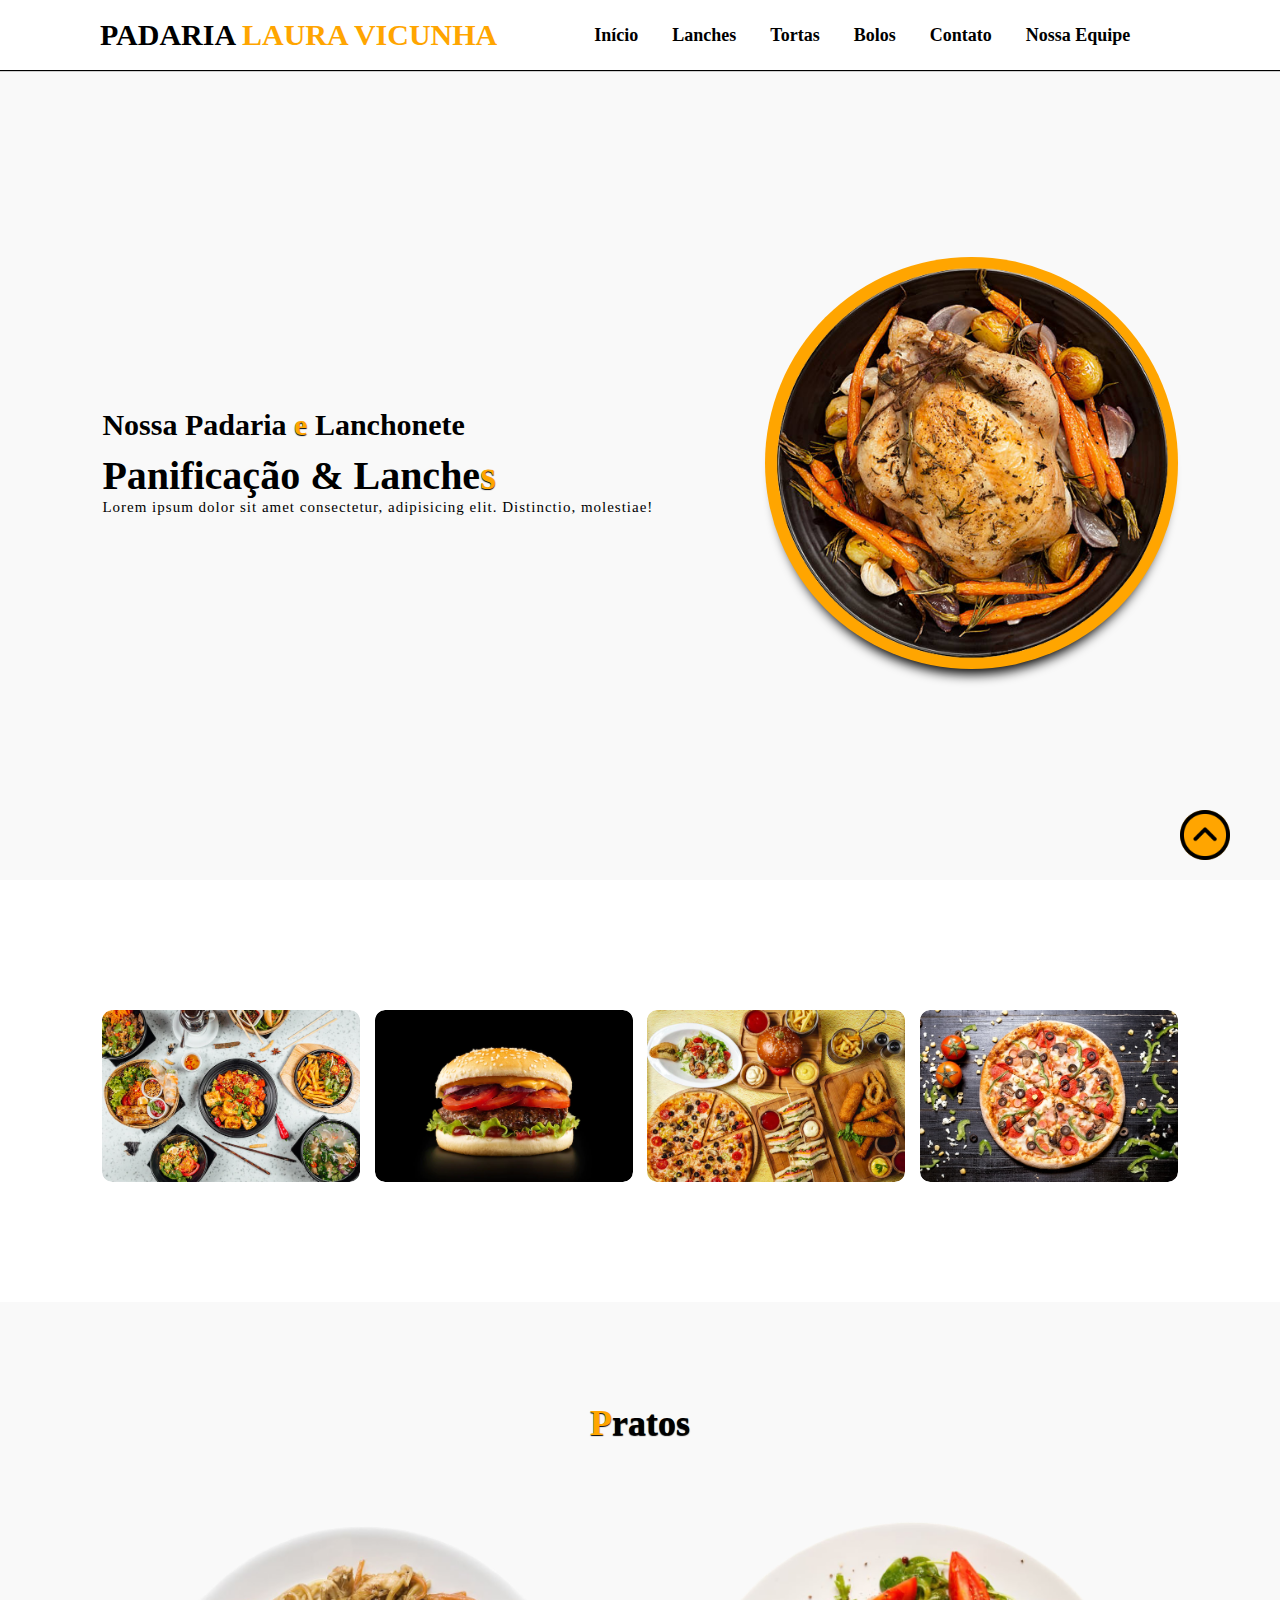
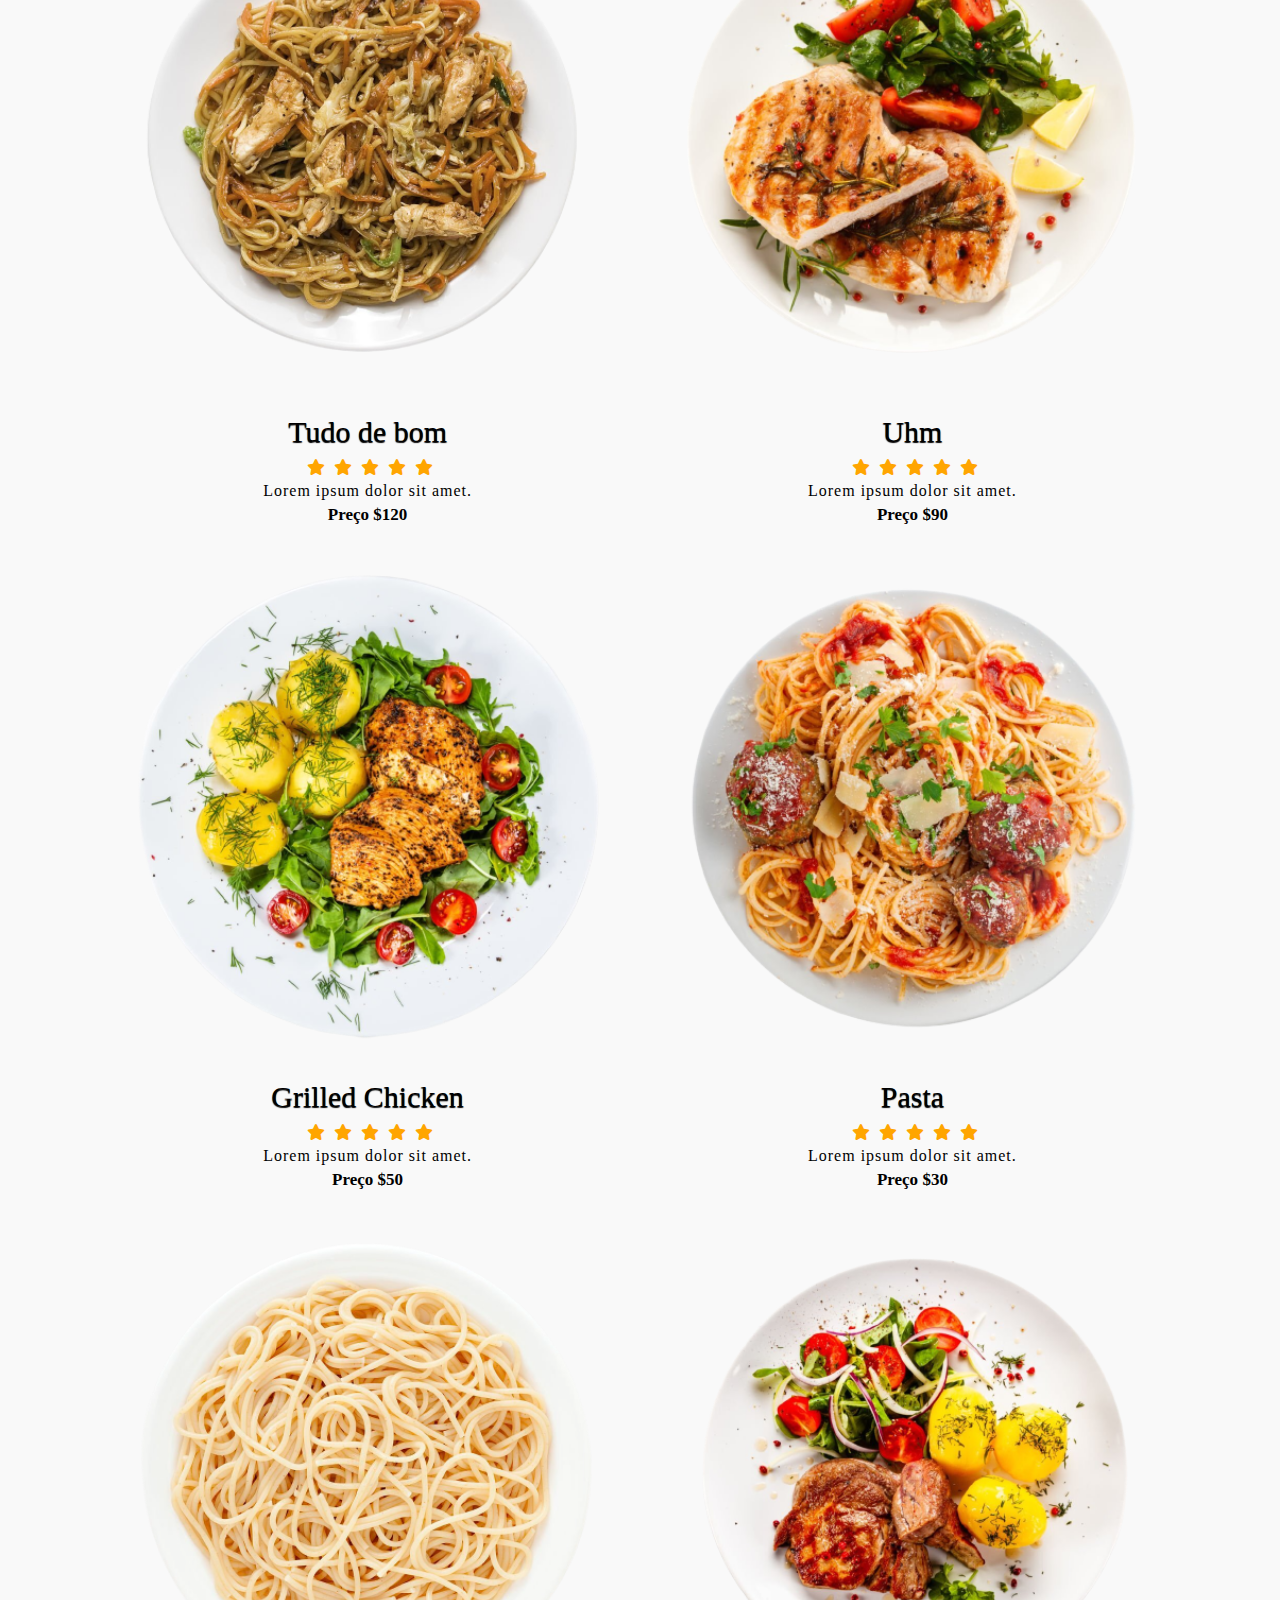
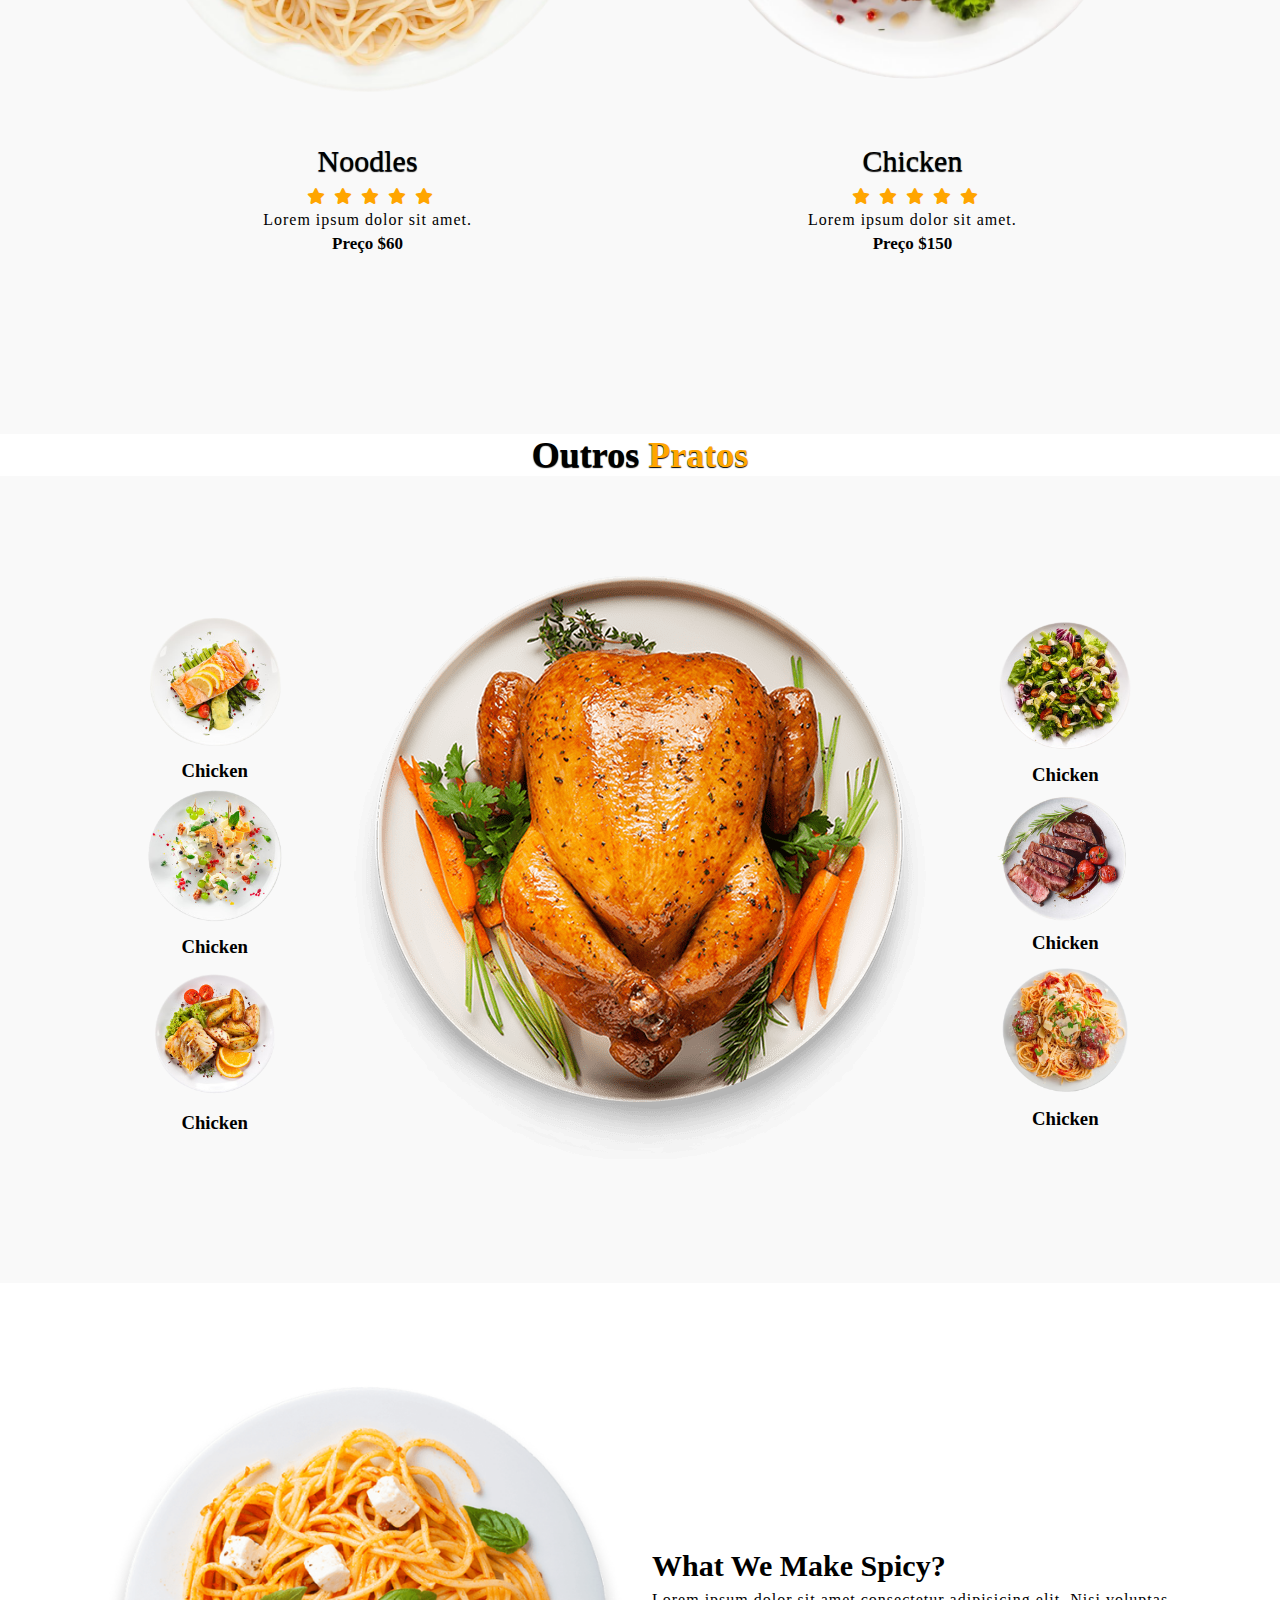
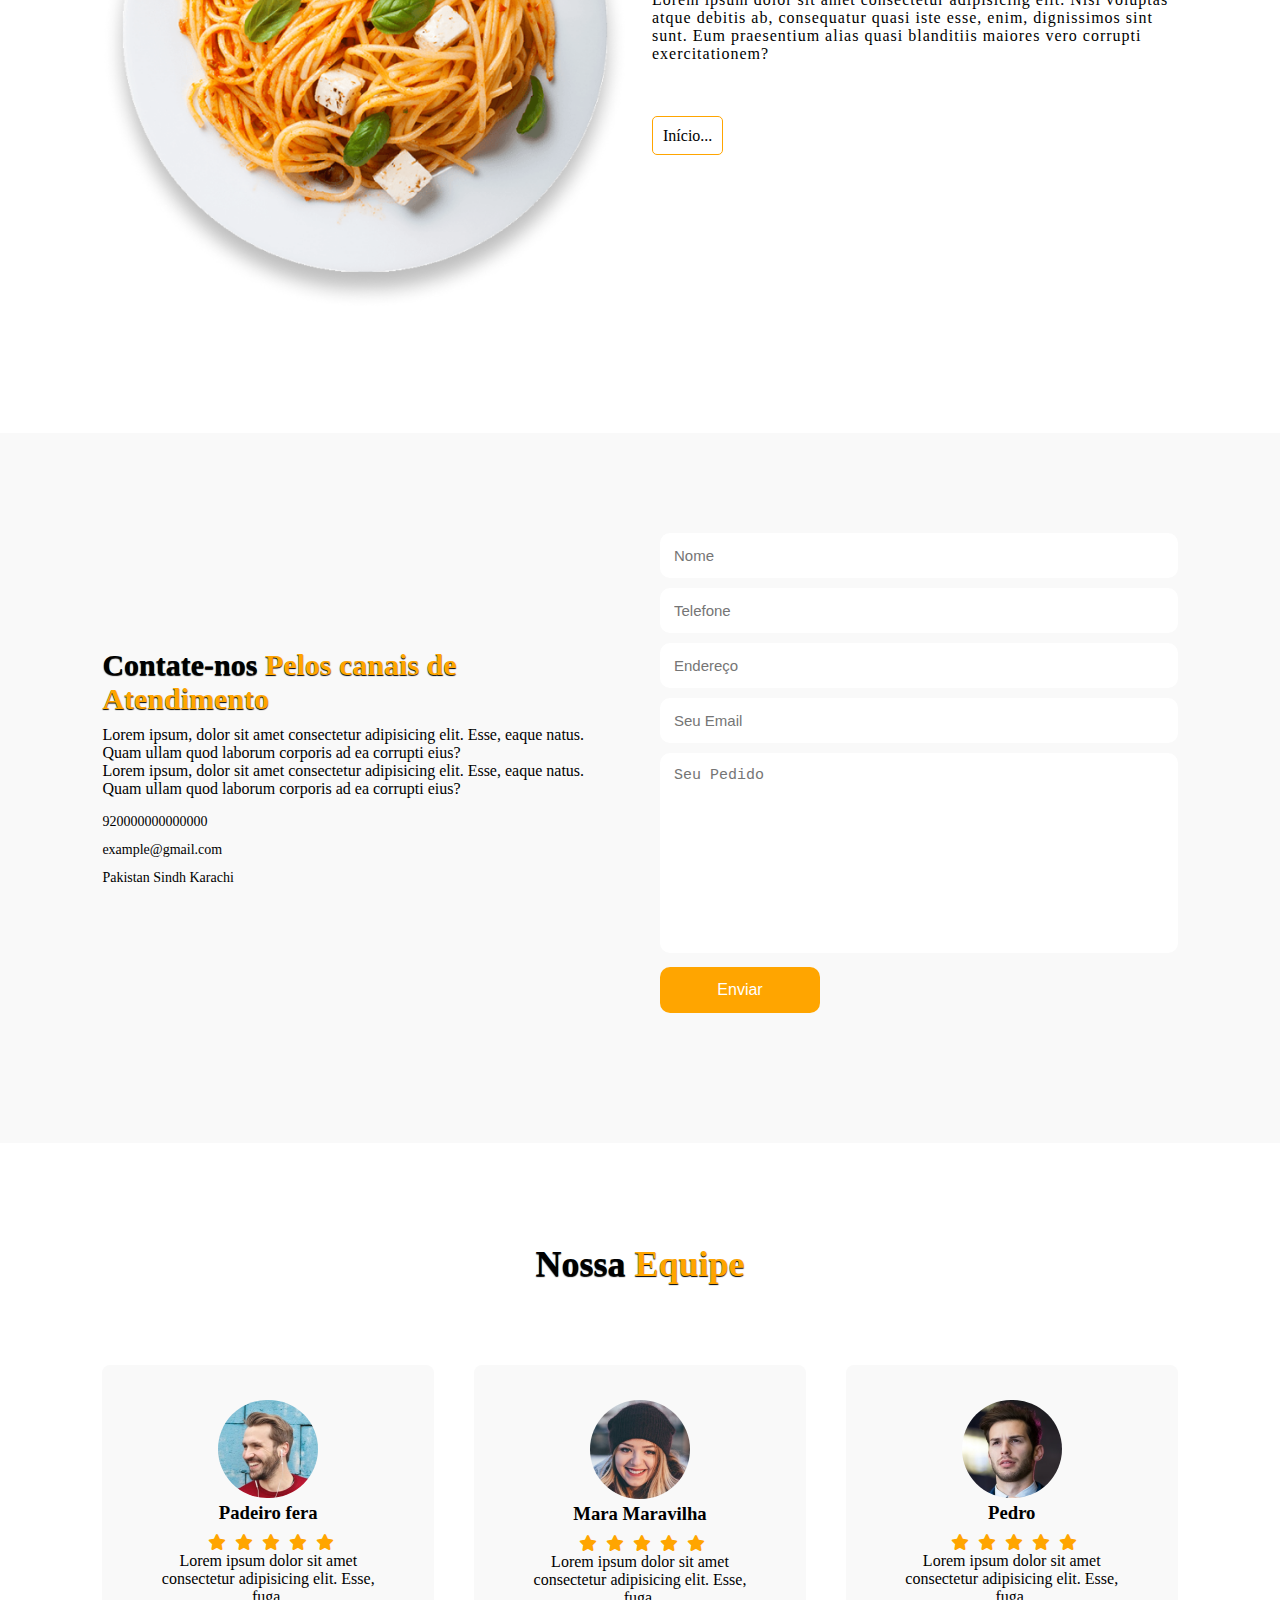
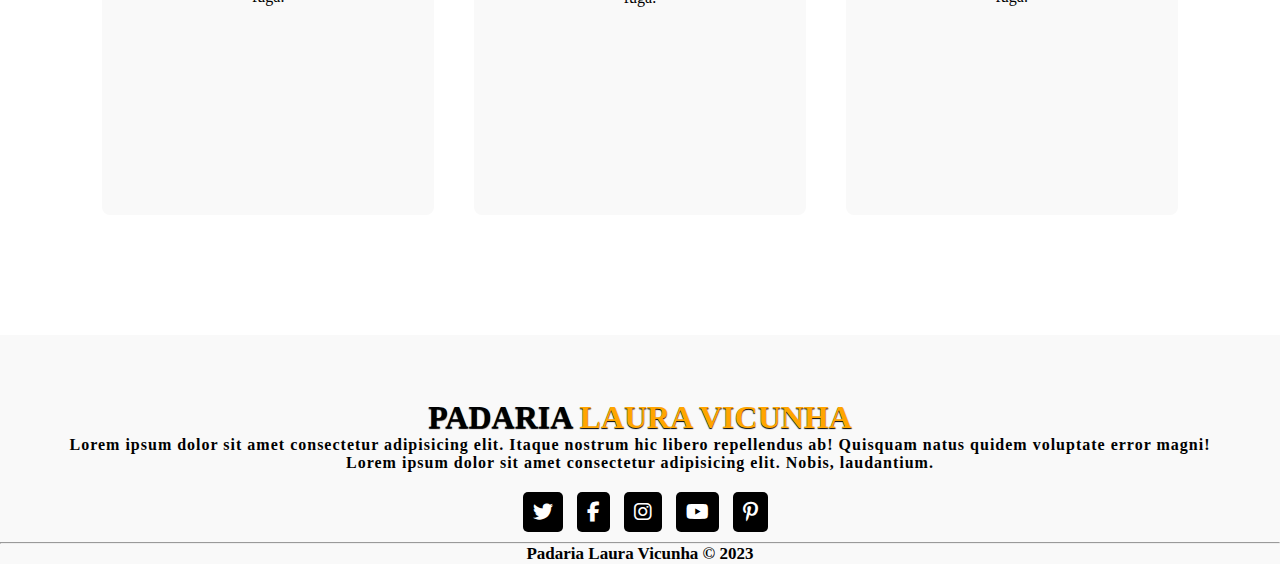
<file: padaria/padaria.html>
<!DOCTYPE html>
<html lang="en">
<head>
    <meta charset="UTF-8">
    <meta http-equiv="X-UA-Compatible" content="IE=edge">
    <meta name="viewport" content="width=device-width, initial-scale=1.0">
    <title>Food Website</title>
    <link rel="stylesheet" href="./style.css">

    <!-- Font Awesome Cdn -->
    <link rel="stylesheet" href="https://cdnjs.cloudflare.com/ajax/libs/font-awesome/6.4.0/css/all.min.css">
    <!-- Font Awesome Cdn -->
</head>
<body>
    

    <!-- Header Start -->
    <div class="header">
        <nav>
            <input type="checkbox" id="show-search">
            <input type="checkbox" id="show-menu">
            <label for="show-menu" class="menu-icon"><i class="fas fa-bars"></i></label>
            <div class="content">
                <div class="logo"><a href="index.html">PADARIA <span>LAURA VICUNHA</span></a></div>
                <ul class="links">
                    <li><a href="#index.html">Início</a></li>
                    <li><a href="#dishes">Lanches</a></li>
                    <li><a href="#menu">Tortas</a></li>
                    <li><a href="#about">Bolos</a></li>
                    <li><a href="#order">Contato</a></li>
                    <li><a href="#reviews">Nossa Equipe</a></li>
                </ul>
            </div>
                   
        </nav>
    </div>
    <!-- Header End -->






    <!-- Home Section Start -->
    <section class="home" id="home">
        <div class="home-content">
            <h3>Nossa Padaria <span>e</span> Lanchonete</h3>
            <h2>Panificação & Lanche<span>s</span></h2>
            <p>Lorem ipsum dolor sit amet consectetur, adipisicing elit. Distinctio, molestiae!</p>
            
        </div>
        <div class="img">
            <img src="./images/background-img.png" alt="">
        </div>
    </section>
    <!-- Home Section End -->



    <!-- Top Card Start -->
    <section class="top-cards">
        <div class="top-cards-content">
            <div class="row">
                <img src="./images/top-image1.png" alt="">
                <div class="layer">
                    <h3>Food</h3>
                    <p>Lorem ipsum dolor sit amet consectetur.</p>
                    <!-- <button>Order Now</button> -->
                </div>
            </div>
            <div class="row">
                <img src="./images/top-image2.png" alt="">
                <div class="layer">
                    <h3>Burger</h3>
                    <p>Lorem ipsum dolor sit amet consectetur.</p>
                    <!-- <button>Order Now</button> -->
                </div>
            </div>
            <div class="row">
                <img src="./images/top-image3.png" alt="">
                <div class="layer">
                    <h3>Fast Food</h3>
                    <p>Lorem ipsum dolor sit amet consectetur.</p>
                    <!-- <button>Order Now</button> -->
                </div>
            </div>
            <div class="row">
                <img src="./images/top-image4.png" alt="">
                <div class="layer">
                    <h3>Pizza</h3>
                    <p>Lorem ipsum dolor sit amet consectetur.</p>
                    <!-- <button>Order Now</button> -->
                </div>
            </div>
        </div>
    </section>
    <!-- Top Card End -->






    <!-- Dishes Section Start -->
    <section class="dishes" id="dishes">
        <div class="main-text">
            <h3><span>P</span>ratos</h3>
        </div>
        <div class="card-content">
            <div class="row">
                <img src="./images/chicken chow.png" alt="">
                <div class="card-body">
                    <h3>Tudo de bom</h3>
                    <div class="rating">
                        <i class="fa-solid fa-star checked"></i>
                        <i class="fa-solid fa-star checked"></i>
                        <i class="fa-solid fa-star checked"></i>
                        <i class="fa-solid fa-star checked"></i>
                        <i class="fa-solid fa-star checked"></i>
                    </div>
                    
                    <p>Lorem ipsum dolor sit amet.</p>
                    <div class="price">Preço <strong>$120</strong></div>

                    <!-- <button>Order Now</button> -->
                </div>
            </div>
            <div class="row">
                <img src="./images/steaks vagitable.png" alt="">
                <div class="card-body">
                    <h3>Uhm</h3>
                    <div class="rating">
                        <i class="fa-solid fa-star checked"></i>
                        <i class="fa-solid fa-star checked"></i>
                        <i class="fa-solid fa-star checked"></i>
                        <i class="fa-solid fa-star checked"></i>
                        <i class="fa-solid fa-star checked"></i>
                    </div>
                    <p>Lorem ipsum dolor sit amet.</p>
                    <div class="price">Preço <strong>$90</strong></div>

                    <!-- <button>Order Now</button> -->
                </div>
            </div>
            <div class="row">
                <img src="./images/grilled chicken.png" alt="">
                <div class="card-body">
                    <h3>Grilled Chicken</h3>
                    <div class="rating">
                        <i class="fa-solid fa-star checked"></i>
                        <i class="fa-solid fa-star checked"></i>
                        <i class="fa-solid fa-star checked"></i>
                        <i class="fa-solid fa-star checked"></i>
                        <i class="fa-solid fa-star checked"></i>
                    </div>
                    <p>Lorem ipsum dolor sit amet.</p>
                    <div class="price">Preço <strong>$50</strong></div>

                    <!-- <button>Order Now</button> -->
                </div>
            </div>
           

            



            <div class="row">
                <img src="./images/pasta.png" alt="">
                <div class="card-body">
                    <h3>Pasta</h3>
                    <div class="rating">
                        <i class="fa-solid fa-star checked"></i>
                        <i class="fa-solid fa-star checked"></i>
                        <i class="fa-solid fa-star checked"></i>
                        <i class="fa-solid fa-star checked"></i>
                        <i class="fa-solid fa-star checked"></i>
                    </div>
                    
                    <p>Lorem ipsum dolor sit amet.</p>
                    <div class="price">Preço <strong>$30</strong></div>

                    <!-- <button>Order Now</button> -->
                </div>
            </div>
            <div class="row">
                <img src="./images/noodles.png" alt="">
                <div class="card-body">
                    <h3>Noodles</h3>
                    <div class="rating">
                        <i class="fa-solid fa-star checked"></i>
                        <i class="fa-solid fa-star checked"></i>
                        <i class="fa-solid fa-star checked"></i>
                        <i class="fa-solid fa-star checked"></i>
                        <i class="fa-solid fa-star checked"></i>
                    </div>
                    <p>Lorem ipsum dolor sit amet.</p>
                    <div class="price">Preço <strong>$60</strong></div>

                    <!-- <button>Order Now</button> -->
                </div>
            </div>
            <div class="row">
                <img src="./images/chicken.png" alt="">
                <div class="card-body">
                    <h3>Chicken</h3>
                    <div class="rating">
                        <i class="fa-solid fa-star checked"></i>
                        <i class="fa-solid fa-star checked"></i>
                        <i class="fa-solid fa-star checked"></i>
                        <i class="fa-solid fa-star checked"></i>
                        <i class="fa-solid fa-star checked"></i>
                    </div>
                    <p>Lorem ipsum dolor sit amet.</p>
                    <div class="price">Preço <strong>$150</strong></div>

                    <!-- <button>Order Now</button> -->
                </div>
            </div>

        </div>
    </section>
    <!-- Dishes Section End -->
    
 <!-- Section Menu Start -->
 <h3 id="menu-text">Outros <span>Pratos</span></h3>
 <section class="menu" id="menu">
    <div class="menu-content">
        <div class="img-content">
            <img src="./images/m1.png" alt="">
            <h3>Chicken</h3>
        </div>
        <div class="img-content">
            <img src="./images/m2.png" alt="">
            <h3>Chicken</h3>
        </div>
        <div class="img-content">
            <img src="./images/m3.png" alt="">
            <h3>Chicken</h3>
        </div>
    </div>

    <div class="menu-img">
        <img src="./images/menu-img.png" alt="">
    </div>

    <div class="menu-content">
        <div class="img-content">
            <img src="./images/m4.png" alt="">
            <h3>Chicken</h3>
        </div>
        <div class="img-content">
            <img src="./images/m5.png" alt="">
            <h3>Chicken</h3>
        </div>
        <div class="img-content">
            <img src="./images/pasta.png" alt="">
            <h3>Chicken</h3>
        </div>
    </div>
 </section>
 <!-- Section Menu End -->







<!-- About Section Start -->
<section class="about" id="about">
    <div class="about-img">
        <img src="./images/about-img.png" alt="">
    </div>
    <div class="about-text">
        <h3>What We Make Spicy?</h3>
        <p>Lorem ipsum dolor sit amet consectetur adipisicing elit. Nisi voluptas atque debitis ab, consequatur quasi iste esse, enim, dignissimos sint sunt. Eum praesentium alias quasi blanditiis maiores vero corrupti exercitationem?</p>


        <a href="#" id="about-btn">Início...</a>
    </div>
</section>
<!-- About Section End -->







<!-- Order Section Start -->
<section class="order" id="order">
    <div class="order-text">
        <h2>Contate-nos<span> Pelos canais de Atendimento</span></h2>
        <p>Lorem ipsum, dolor sit amet consectetur adipisicing elit. Esse, eaque natus. Quam ullam quod laborum corporis ad ea corrupti eius?</p>
        <p>Lorem ipsum, dolor sit amet consectetur adipisicing elit. Esse, eaque natus. Quam ullam quod laborum corporis ad ea corrupti eius?</p>
        <div class="list">
            <li><a href="#">920000000000000</a></li>
            <li><a href="#">example@gmail.com</a></li>
            <li><a href="#">Pakistan Sindh Karachi</a></li>
            
        </div>
    </div>
    <div class="order-form">
        <form action="#">
            <input type="text" placeholder="Nome" required>
            <input type="phone" placeholder="Telefone" required>
            
            <input type="text" placeholder="Endereço" required>
            <input type="email" placeholder="Seu Email" required>
            <textarea name="" id="" cols="35" rows="10" placeholder="Seu Pedido" required></textarea>
            <input type="submit" value="Enviar" class="submit" required>
        </form>
    </div>
    
</section>
<!-- Order Section End -->





<!-- Resviews Start -->

<div class="reviews" id="reviews">
    <div class="main-text">
        <h3>Nossa <span>Equipe</span></h3>
    </div>
    <div class="review-content">
        <div class="box">
            <div class="img">
                <img src="./images/pic-1.png" alt="">
            </div>
            <h3>Padeiro fera</h3>
            <div class="rating">
                <i class="fa-solid fa-star checked"></i>
                <i class="fa-solid fa-star checked"></i>
                <i class="fa-solid fa-star checked"></i>
                <i class="fa-solid fa-star checked"></i>
                <i class="fa-solid fa-star checked"></i>
            </div>
            <p>Lorem ipsum dolor sit amet consectetur adipisicing elit. Esse, fuga.</p>
        </div>
        <div class="box">
            <div class="img">
                <img src="./images/pic-2.png" alt="">
            </div>
            <h3>Mara Maravilha</h3>
            <div class="rating">
                <i class="fa-solid fa-star checked"></i>
                <i class="fa-solid fa-star checked"></i>
                <i class="fa-solid fa-star checked"></i>
                <i class="fa-solid fa-star checked"></i>
                <i class="fa-solid fa-star checked"></i>
            </div>
            <p>Lorem ipsum dolor sit amet consectetur adipisicing elit. Esse, fuga.</p>
        </div>
        <div class="box">
            <div class="img">
                <img src="./images/pic-3.png" alt="">
            </div>
            <h3>Pedro</h3>
            <div class="rating">
                <i class="fa-solid fa-star checked"></i>
                <i class="fa-solid fa-star checked"></i>
                <i class="fa-solid fa-star checked"></i>
                <i class="fa-solid fa-star checked"></i>
                <i class="fa-solid fa-star checked"></i>
            </div>
            <p>Lorem ipsum dolor sit amet consectetur adipisicing elit. Esse, fuga.</p>
        </div>
    </div>

</div>


<!-- Resviews End -->






<!-- Footer Start -->
<footer id="footer">
    <div class="footer-content">
        <div class="logo">
            <h3>PADARIA<span> LAURA VICUNHA</span></h3>
        </div>

        <p>Lorem ipsum dolor sit amet consectetur adipisicing elit. Itaque nostrum hic libero repellendus ab! Quisquam natus quidem voluptate error magni!</p>
        <p>Lorem ipsum dolor sit amet consectetur adipisicing elit. Nobis, laudantium.</p>
        <div class="socail-links">
            <i class="fa-brands fa-twitter"></i>
            <i class="fa-brands fa-facebook-f"></i>
            <i class="fa-brands fa-instagram"></i>
            <i class="fa-brands fa-youtube"></i>
            <i class="fa-brands fa-pinterest-p"></i>
        </div>

    </div>
    <hr>
    <div class="footer-bottom-content">
        <!-- <p> <a href="#">SA Coding</a></p> -->
        <div class="copyright">
            <p>Padaria Laura Vicunha &copy; <strong>2023</strong></p>
        </div>
    </div>
</footer>
<!-- Footer End -->

<a href="#" class="arrow"><i><img src="./images/up-arrow.png" alt="" width="50px"></i></a>










</body>
</html>
</file>
<file: padaria/style.css>
*{
    margin: 0;
    padding: 0;
    box-sizing: border-box;
    text-decoration: none;
    list-style: none;
    scroll-behavior: smooth;
}
html::-webkit-scrollbar-track{
    background: transparent;
}
html::-webkit-scrollbar-thumb{
    background: orange;
    border-radius: 10px;
}
html::-webkit-scrollbar{
    width: 10px;
}
body{
    background: #f9f9f9;
}
/* Header Start */
.header{
    background: white;
    width: 100%;
    box-shadow: 0px 1px 1px black;

}
.header nav{
    position: relative;
    display: flex;
    max-width: calc(100% - 200px);
    margin: 0 auto;
    height: 70px;
    align-items: center;
    justify-content: space-between;
}
nav .content{
    display: flex;
    align-items: center;
}
nav .content .links{
    display: flex;
    margin-left: 80px;
}
.content .logo a{
    color: black;
    font-size: 30px;
    font-weight: 650;
}
.content .logo a span{
    color: orange;
}
.content .links li{
    list-style: none;
    line-height: 70px;
}
.content .links li a,
.content .links li label{
    color: black;
    font-size: 18px;
    padding: 9px 17px;
    font-weight: bold;
    border-radius: 5px;
    transition: all 0.3s ease;
}
.content .links li label{
    display: none;
}
.content .links li a:hover,
.content .links li label:hover{
    background: orange;
    color: white;
}
.header .search-icon,
.header .menu-icon{
    color: orange;
    font-size: 18px;
    line-height: 70px;
    width: 70px;
    text-align: center;
    cursor: pointer;
}
.header .menu-icon{
    display: none;
}
.header #show-search:checked ~.search-icon i::before{
    content: "\f00d";
}
.header .search-box{
    position: absolute;
    height: 100%;
    max-width: calc(100% - 50px);
    width: 100%;
    opacity: 0;
    pointer-events: none;
    transition: all 0.3s ease;
}
.header #show-search:checked ~ .search-box{
    opacity: 1;
    pointer-events: auto;
}
.search-box input{
    width: 100%;
    height: 100%;
    border: none;
    outline: none;
    font-size: 17px;
    color: black;
    background: white;
    padding: 0 100px 0 15px;
}
.search-box input::placeholder{
    color: black;
}
.search-box .go-icon{
    position: absolute;
    right: 10px;
    top: 50%;
    transform: translateY(-50%);
    line-height: 60px;
    width: 70px;
    background: orange;
    border: none;
    outline: none;
    color: white;
    font-size: 20px;
    cursor: pointer;
}
.header input[type="checkbox"]{
    display: none;
}

/* Responsive Code Start */
@media screen and (max-width: 1250px){
    .header nav{
        max-width: 100%;
        padding: 0 20px;
    }
    nav .content .links{
        margin-left: 30px;
    }
    .content .links li a{
        padding: 8px 13px;
    }
    .header .search-box{
        max-width: calc(100% - 100px);
    }
    .header .search-box input{
        padding: 0 100px 0 15px;
    }
}
@media screen and (max-width:900px){
    .header .menu-icon{
        display: block;
    }
    .header #show-menu:checked ~ .menu-icon i::before{
        content: "\f00d";
    }
    nav .content .links{
        display: block;
        position: fixed;
        background: white;
        height: 100%;
        width: 100%;
        top: 70px;
        left: -100%;
        margin-left: 0;
        max-width: 350px;
        overflow-y: auto;
        padding-bottom: 100px;
        transition: all 0.3s ease;
    }
    nav #show-menu:checked ~ .content .links{
        left: 0%;
    }
    .content .links li{
        margin: 15px 20px;
    }
    .content .links li a,
    .content .links li label{
        line-height: 40px;
        font-size: 20px;
        display: block;
        padding: 8px 18px;
        cursor: pointer;
    }
    .content .links li a.desktop-link{
        display: none;
    }
}
/* Responsive Code Start */

/* Header End */







/* Home section Start */
.home{
    width: 100%;
    height: 90vh;
    display: flex;
    align-items: center;
    justify-content: center;
    flex-wrap: wrap;
    z-index: 0;
    padding: 100px 8% 120px;
}
.home-content{
    flex: 1 1 400px;
}
.home .img{
    flex: 1 1 150px;
}
.home .img img{
    width: 100%;
    box-shadow: 0px 15px 12px -10px black;
    background: orange;
    border-radius: 290px;
}
.home-content h3{
    color: black;
    font-size: 30px;
    font-weight: 600;
}
.home-content h3 span{
    color: orange;
    text-shadow: 0px 1px 1px black;
}
.home-content h2{
    font-size: 40px;
    font-weight: 700;
    margin-top: 10px;
}
.home-content h2 span{
    color: orange;
    text-shadow: 0px 1px 1px black;
}
.home-content p{
    font-size: 15px;
    font-weight: 500;
    letter-spacing: 1px;
    margin-bottom: 6px;
}
#btn{
    width: 150px;
    height: 38px;
    font-size: 16px;
    font-weight: 500;
    background-color: orange;
    color: white;
    border-radius: 5px;
    border: none;
    margin-top: 20px;
    transition: 0.5s;
    cursor: pointer;
}
#btn:hover{
    width: 175px;
}
@media screen and (max-width:1243){
    .home{
        padding: 50px 5% 120px;
    }
}
@media (max-width:660px){
    .home-content h3{
        font-size: 25px;
    }
    .home-content h2{
        font-size: 32px;
    }
}
@media (max-width:597px){
    .home{
        text-align: center;
    }
}
/* Home section End */







/* Top Cards Start */
.top-cards{
    padding: 100px 8% 120px;
    background: white;
}
.top-cards-content{
    display: grid;
    grid-template-columns: repeat(auto-fit, minmax(250px, auto));
    align-items: center;
    gap: 0.90rem;
    margin-top: 30px;
}
.top-cards-content .row{
    position: relative;
    overflow: hidden;
    border-radius: 10px;
    cursor: pointer;
}
.top-cards-content .row img{
    width: 100%;
    border-radius: 10px;
    display: block;
    transition: 0.5s ease;
}
.top-cards-content .row:hover img{
    transform: scale(1.1);
}
.layer{
    width: 100%;
    height: 0%;
    background: linear-gradient(rgba(0,0,0,0.1), orange);
    position: absolute;
    left: 0;
    bottom: 0;
    display: flex;
    overflow: hidden;
    flex-direction: column;
    align-items: center;
    justify-content: center;
    text-align: center;
    padding: 0 40px;
    transition: 0.5s ease;
}
.layer button{
    background: orange;
    width: 100px;
    height: 25px;
    color: white;
    border: 1px solid black;
    border-radius: 5px;
    cursor: pointer;
}
.layer h3{
    font-size: 25px;
    font-weight: 550;
    color: white;
    letter-spacing: 2px;
}
.layer p{
    font-weight: 500;
    color: white;
    letter-spacing: 1px;

}
.top-cards-content .row:hover .layer{
    height: 100%;
}
@media (max-width:920px){
    .top-cards-content{
        grid-template-columns: 1fr;
    }
}
/* Top Cards End */





/* Dishes Section Start */
.dishes{
    padding: 100px 8% 120px;
}
.main-text{
    text-align: center;
}
.main-text h3{
    font-size: 36px;
    font-weight: 600;
    color: black;
    text-shadow: 0px 1px 1px black;
}
.main-text h3 span{
    color: orange;
}
.card-content{
    display: grid;
    grid-template-columns: repeat(auto-fit, minmax(350px, auto));
    text-align: center;
    gap: 0.90rem;
    margin-top: 30px;
}
.card-content .row{
    position: relative;
    overflow: hidden;
    border-radius: 10px;
    cursor: pointer;
}
.row img{
    width: 100%;
    border-radius: 10px;
    display: block;
}
.card-body{
    text-align: center;
}
.card-body h3{
    margin-top: 10px;
    font-size: 30px;
    font-weight: 500;
    color: black;
    text-shadow: 0px 1px 1px black;
}
.rating i{
    margin-left: 5px;
    margin-top: 10px;
}
.checked{
    color: orange;
}
.card-body p{
    font-weight: 500;
    margin-top: 5px;
    letter-spacing: 1px;
}
.price{
    font-size: 17px;
    font-weight: bold;
    margin-top: 5px;
}
.card-body button{
    width: 130px;
    height: 30px;
    font-weight: 550;
    margin-top: 10px;
    background: orange;
    color: white;
    border-radius: 5px;
    border: none;
    transition: 0.5s ease;
    cursor: pointer;
}
.card-body button:hover{
    width: 150px;
}
@media (max-width:920px){
    .card-content{
        grid-template-columns: 1fr;
    }
}
/* Dishes Section End */






/* Section Menu Start */
#menu-text{
    background: white;
    text-align: center;
    font-size: 36px;
    font-weight: 600;
    color: black;
    text-shadow: 0px 1px 1px black;
    margin-top: 60px;
}
#menu-text span{
    color: orange;
    text-shadow: 0px 1px 1px black;
}
.menu{
    padding: 100px 8% 120px;
    display: grid;
    grid-template-columns: repeat(3, 1fr );
    align-items: center;
    gap: 1.5rem;
}
.img-content{
    text-align: center;
}
.img-content img{
    border-radius: 100px;
    width: 150px;
}
@media (max-width:920px){
    .menu{
        grid-template-columns: 1fr;
    }
    .menu-img{
        text-align: center;
    }
    .menu-img img{
        width: 70%;
    }
    .menu-content{
        text-align: center;
    }
}
/* Section Menu End */






/* About Section Start */
.about{
    background: white;
    padding: 100px 8% 120px;
    display: grid;
    grid-template-columns: repeat(2, 1fr);
    align-items: center;
    gap: 1.5rem;
}
.about-img img{
    max-width: 530px;
    height: auto;
    width: 100%;
}
.about-text h3{
    font-size: 30px;
    line-height: 1;
}
.about-text p{
    letter-spacing: 1px;
    margin-bottom: 4rem;
    margin-top: 10px;
}
#about-btn{
    padding: 10px;
    border: 1px solid orange;
    color: black;
    border-radius: 5px;
    transition: 0.5s;
    cursor: pointer;
}
#about-btn:hover{
    background: orange;
    color: white;
}
@media (max-width:920px){
    .about{
        grid-template-columns: 1fr;
    }
    .about-img{
        text-align: center;
        order: 2;
    }
    .about-img img{
        width: 100%;
        height: auto;
        max-width: 100%;
    }
}
/* About Section End */








/* Order Section Start */
.order{
    display: grid;
    grid-template-columns: repeat(2, 1fr);
    align-items: center;
    gap: 2.5rem;
    padding: 100px 8% 120px;
}
.order-text{
    margin-bottom: 10px;
}
.order-text h2{
    font-size: 30px;
    font-weight: 700;
    margin-bottom: 10px;
    text-shadow: 0px 1px 1px black;
}
.order-text h2 span{
    color: orange;
}
.order-text p{
    font-weight: 500;
}
.list{
    margin-top: 16px;
}
.list li{
    margin-bottom: 12px;
}
.list li a{
    display: block;
    color: black;
    font-size: 14px;
    transition: 0.5s ease;
}
.service{
    margin-top: 30px;
}
.service a{
    padding: 10px;
    color: white;
    background: orange;
    font-weight: 600;
    letter-spacing: 1px;
    border-radius: 5px;
    cursor: pointer;
}
.order-form{
    position: relative;
}
.order-form form input,
form textarea{
    width: 100%;
    padding: 14px;
    background: white;
    color: black;
    border: none;
    outline: none;
    font-size: 15px;
    border-radius: 10px;
    margin-bottom: 10px;
}
.order-form textarea{
    resize: none;
    height: 200px;
}
.order-form .submit{
    display: inline-block;
    font-size: 16px;
    background: orange;
    color: white;
    width: 160px;
    transition: 0.5s ease;
    cursor: pointer;
}
.order-form .submit:hover{
    width: 175px;
}
@media (max-width:920px){
    .order{
        grid-template-columns: 1fr;
        max-width: 100%;
    }
}
/* Order Section End */







/* Reviews Start */
.reviews{
    padding: 100px 8% 120px;
    background: white;
}
.review-content{
    display: grid;
    grid-template-columns: repeat(auto-fit, minmax(250px, auto));
    align-items: center;
    gap: 2.5rem;
    margin-top: 5rem;
}
.box{
    background: #f9f9f9;
    padding: 35px 45px;
    height: 50vh;
    border-radius: 8px;
    transition: 0.5s ease;
    text-align: center;
}
.img img{
    width: 100px;
    border-radius: 100px;
}
@media (max-width:920px){
    .review-content{
        grid-template-columns: 1fr;
    }
}
/* Reviews End */







/* Footer Start */
#footer{
    width: 100%;   
    background: #f9f9f9;
}
.footer-content{
    text-align: center;
    padding-top: 5%;
}
.footer-content .logo h3{
    font-size: 32px;
    font-weight: 600;
    text-shadow: 0px 1px 1px black;
}
.footer-content .logo h3 span{
    color: orange;
}
.footer-content p{
    font-weight: 550;
    letter-spacing: 1px;
}
.socail-links i{
    margin-top: 20px;
    padding: 10px;
    border-radius: 5px;
    background: black;
    color: white;
    font-size: 20px;
    margin-left: 10px;
    margin-bottom: 10px;
    transition: 0.5s ease;
    cursor: pointer;
}
.socail-links i:hover{
    background: orange;
}
.footer-bottom-content{
    text-align: center;
}
.footer-bottom-content p{
    font-size: 17px;
    font-weight: 550;
}
.footer-bottom-content p a{
    color: orange;
    font-weight: 600;
}
/* Footer End */

html{
    scroll-behavior: smooth;
}
.arrow{
    position: fixed;
    background: orange;
    border-radius: 50px;
    height: 50px;
    bottom: 40px;
    right: 50px;
    text-decoration: none;
    text-align: center;
    line-height: 50px;
}
</file>
